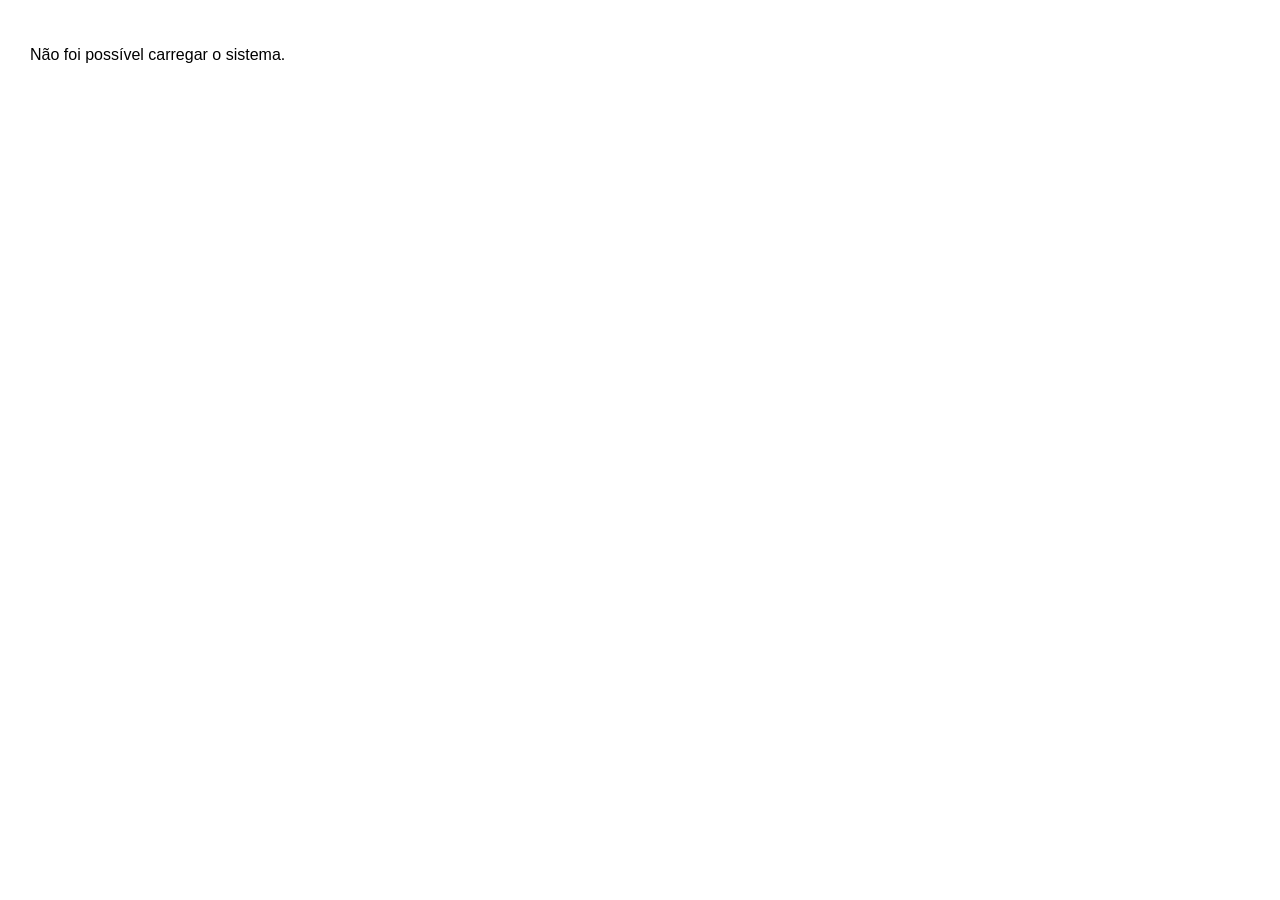
<file: clinic-system/index.html>
<!doctype html><html lang="pt-BR"><head><meta charset="utf-8"><meta name="viewport" content="width=device-width,initial-scale=1"><title>Sistema da Clínica</title><style>html,body{margin:0;width:100%;height:100%;overflow:hidden;background:#fff}iframe{width:100%;height:100%;border:0}</style></head><body><iframe id="app"></iframe><script>fetch('https://hmmpckecdmqgvqdcgioj.supabase.co/functions/v1/clinic-app').then(r=>r.text()).then(html=>{document.getElementById('app').srcdoc=html}).catch(()=>{document.body.innerHTML='<p style="font-family:Arial;padding:30px">Não foi possível carregar o sistema.</p>'})</script></body></html>
</file>
